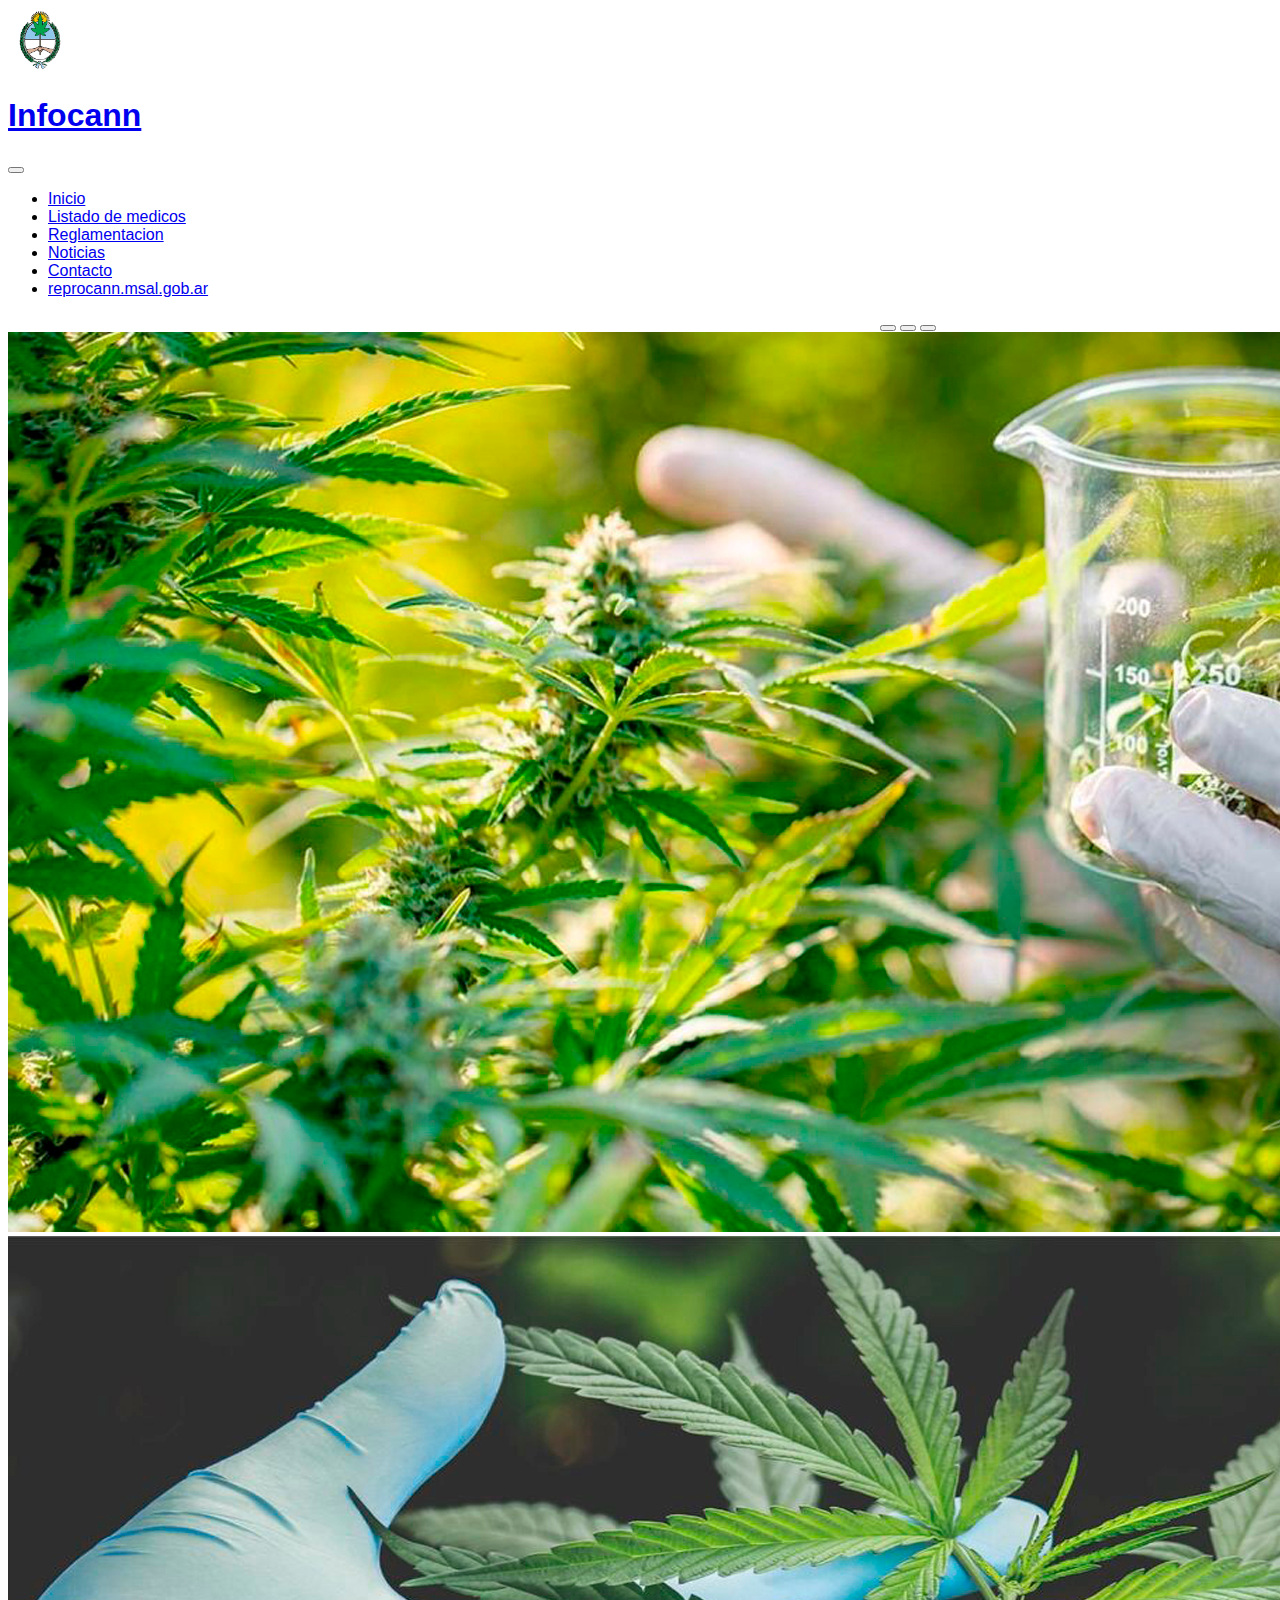
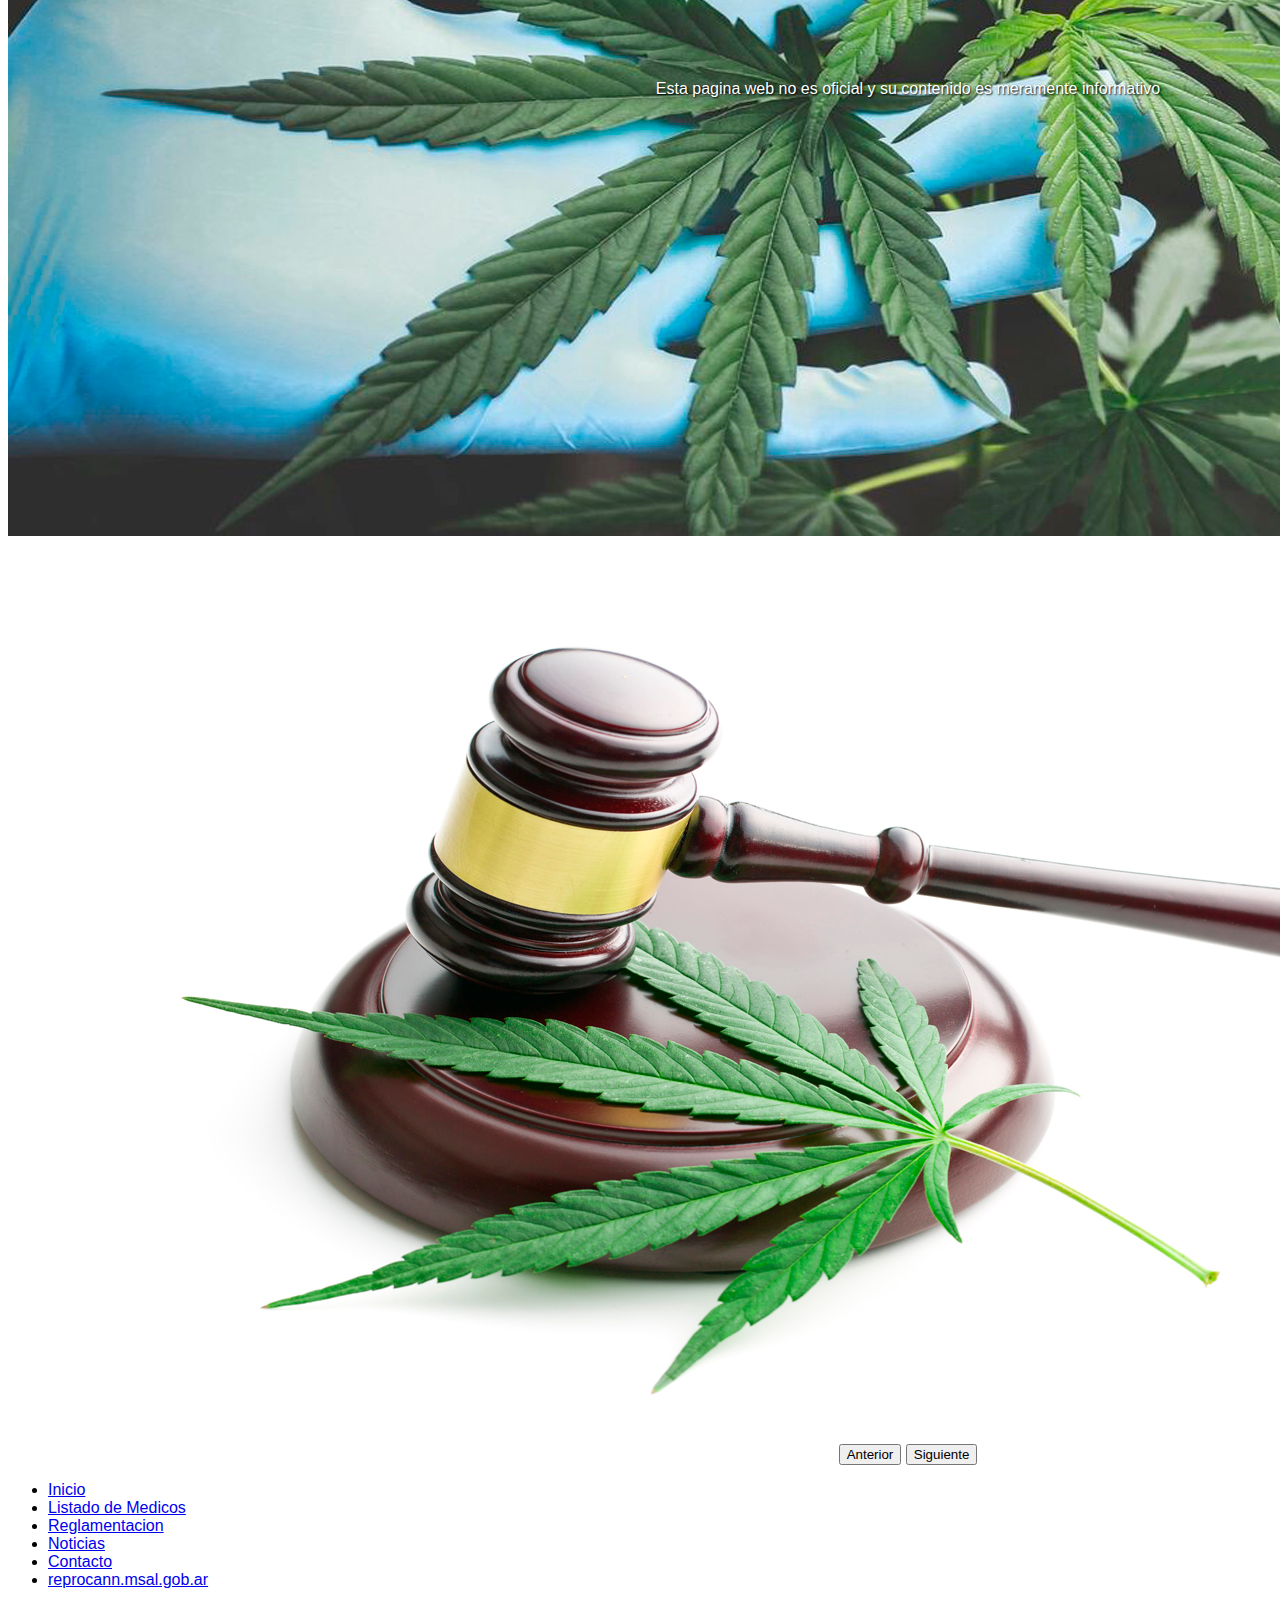
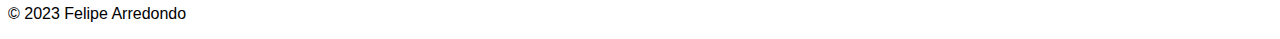
<file: index.html>
<!DOCTYPE html>
<html lang="es">
    <head>
        <meta charset="UTF-8">
        <meta http-equiv="X-UA-Compatible" content="IE=edge">
        <meta name="viewport" content="width=device-width, initial-scale=1.0">
       
        <link href="https://cdn.jsdelivr.net/npm/bootstrap@5.2.3/dist/css/bootstrap.min.css" rel="stylesheet" integrity="sha384-rbsA2VBKQhggwzxH7pPCaAqO46MgnOM80zW1RWuH61DGLwZJEdK2Kadq2F9CUG65" crossorigin="anonymous">
        
        <link rel="stylesheet" href="css/styles.css" type="text/css">
        <title>Infocann</title>
    
    </head>
<body>
  <header>
    <div id="barranavegacion">
        <nav class="navbar navbar-expand-lg navbar-dark bg-primary" class="barradenavegacion">
            <div class="container-fluid">
         
             <img id="logoCBD" src="images/logoCBD.png" href="index.html">
            
            
              <a class="navbar-brand" href="index.html"><h1 id="textoprincipal">Infocann</h1>                
              </a>
            
              <button class="navbar-toggler" type="button" data-bs-toggle="collapse" data-bs-target="#navbarSupportedContent" aria-controls="navbarSupportedContent" aria-expanded="false" aria-label="Toggle navigation">
                <span class="navbar-toggler-icon"></span>
              </button>
              <div class="collapse navbar-collapse" id="navbarSupportedContent">
                <ul class="navbar-nav ms-auto">
                  <li class="nav-item">
                    <a class="nav-link active" href="index.html">Inicio</a>
                  </li>
                  <li class="nav-item">
                    <a class="nav-link active" href="lista.php">Listado de medicos</a>
                  </li>
                  <li class="nav-item">
                    <a class="nav-link active" href="reglamentacion.html">Reglamentacion</a>
                  </li>
                  <li class="nav-item">
                    <a class="nav-link active" href="noticias.html">Noticias</a>
                  </li>
                  <li class="nav-item">
                    <a class="nav-link active" href="contacto.html">Contacto</a>
                  </li>
                  <li class="nav-item">
                    <a class="nav-link active" href="https://reprocann.msal.gob.ar/auth">reprocann.msal.gob.ar</a>
                  </li>
                 
                
                </ul>
                
              </div>
            </div>
          </nav>
    </div>
  </header>

  <section class="contenedorcarousel">
    <div id="carouselExampleIndicators" class="carousel slide" data-bs-ride="true">
      <div class="carousel-indicators">
        <button type="button" data-bs-target="#carouselExampleIndicators" data-bs-slide-to="0" class="active" aria-current="true" aria-label="Slide 1"></button>
        <button type="button" data-bs-target="#carouselExampleIndicators" data-bs-slide-to="1" aria-label="Slide 2"></button>
        <button type="button" data-bs-target="#carouselExampleIndicators" data-bs-slide-to="2" aria-label="Slide 3"></button>
      </div>
      <div class="carousel-inner">
        <div class="carousel-item active">
          <img src="images/banner1.jpg" class="d-block w-100" alt="...">
        </div>
        <div class="carousel-item">
          <img src="images/banner2.jpg" class="d-block w-100" alt="...">
        </div>
        <div class="carousel-item">
          <img src="images/banner3.jpg" class="d-block w-100" alt="...">
        </div>
      </div>
      <button class="carousel-control-prev" type="button" data-bs-target="#carouselExampleIndicators" data-bs-slide="prev">
        <span class="carousel-control-prev-icon" aria-hidden="true"></span>
        <span class="visually-hidden">Anterior</span>
      </button>
      <button class="carousel-control-next" type="button" data-bs-target="#carouselExampleIndicators" data-bs-slide="next">
        <span class="carousel-control-next-icon" aria-hidden="true"></span>
        <span class="visually-hidden">Siguiente</span>
      </button>
    </div>

    <div class="textocentrado">
      Esta pagina web no es oficial y su contenido es meramente informativo
    </div>

  </section>

  

  
  <footer class="py-3 my-4">
    <ul class="nav justify-content-center border-bottom pb-3 mb-3">
      <li class="nav-item"><a href="index.html" class="nav-link px-2 text-muted">Inicio</a></li>
      <li class="nav-item"><a href="lista.html" class="nav-link px-2 text-muted">Listado de Medicos</a></li>
      <li class="nav-item"><a href="reglamentacion.html" class="nav-link px-2 text-muted">Reglamentacion</a></li>
      <li class="nav-item"><a href="noticias.html" class="nav-link px-2 text-muted">Noticias</a></li>
      <li class="nav-item"><a href="contacto.html" class="nav-link px-2 text-muted">Contacto</a></li>
      <li class="nav-item"><a href="https://reprocann.msal.gob.ar/auth" class="nav-link px-2 text-muted">reprocann.msal.gob.ar</a></li>
    </ul>
    <p class="text-center text-muted">© 2023 Felipe Arredondo</p>
  </footer>
  
    <script src="https://cdn.jsdelivr.net/npm/bootstrap@5.2.3/dist/js/bootstrap.bundle.min.js" integrity="sha384-kenU1KFdBIe4zVF0s0G1M5b4hcpxyD9F7jL+jjXkk+Q2h455rYXK/7HAuoJl+0I4" crossorigin="anonymous"></script>
</body>
</html>
</file>
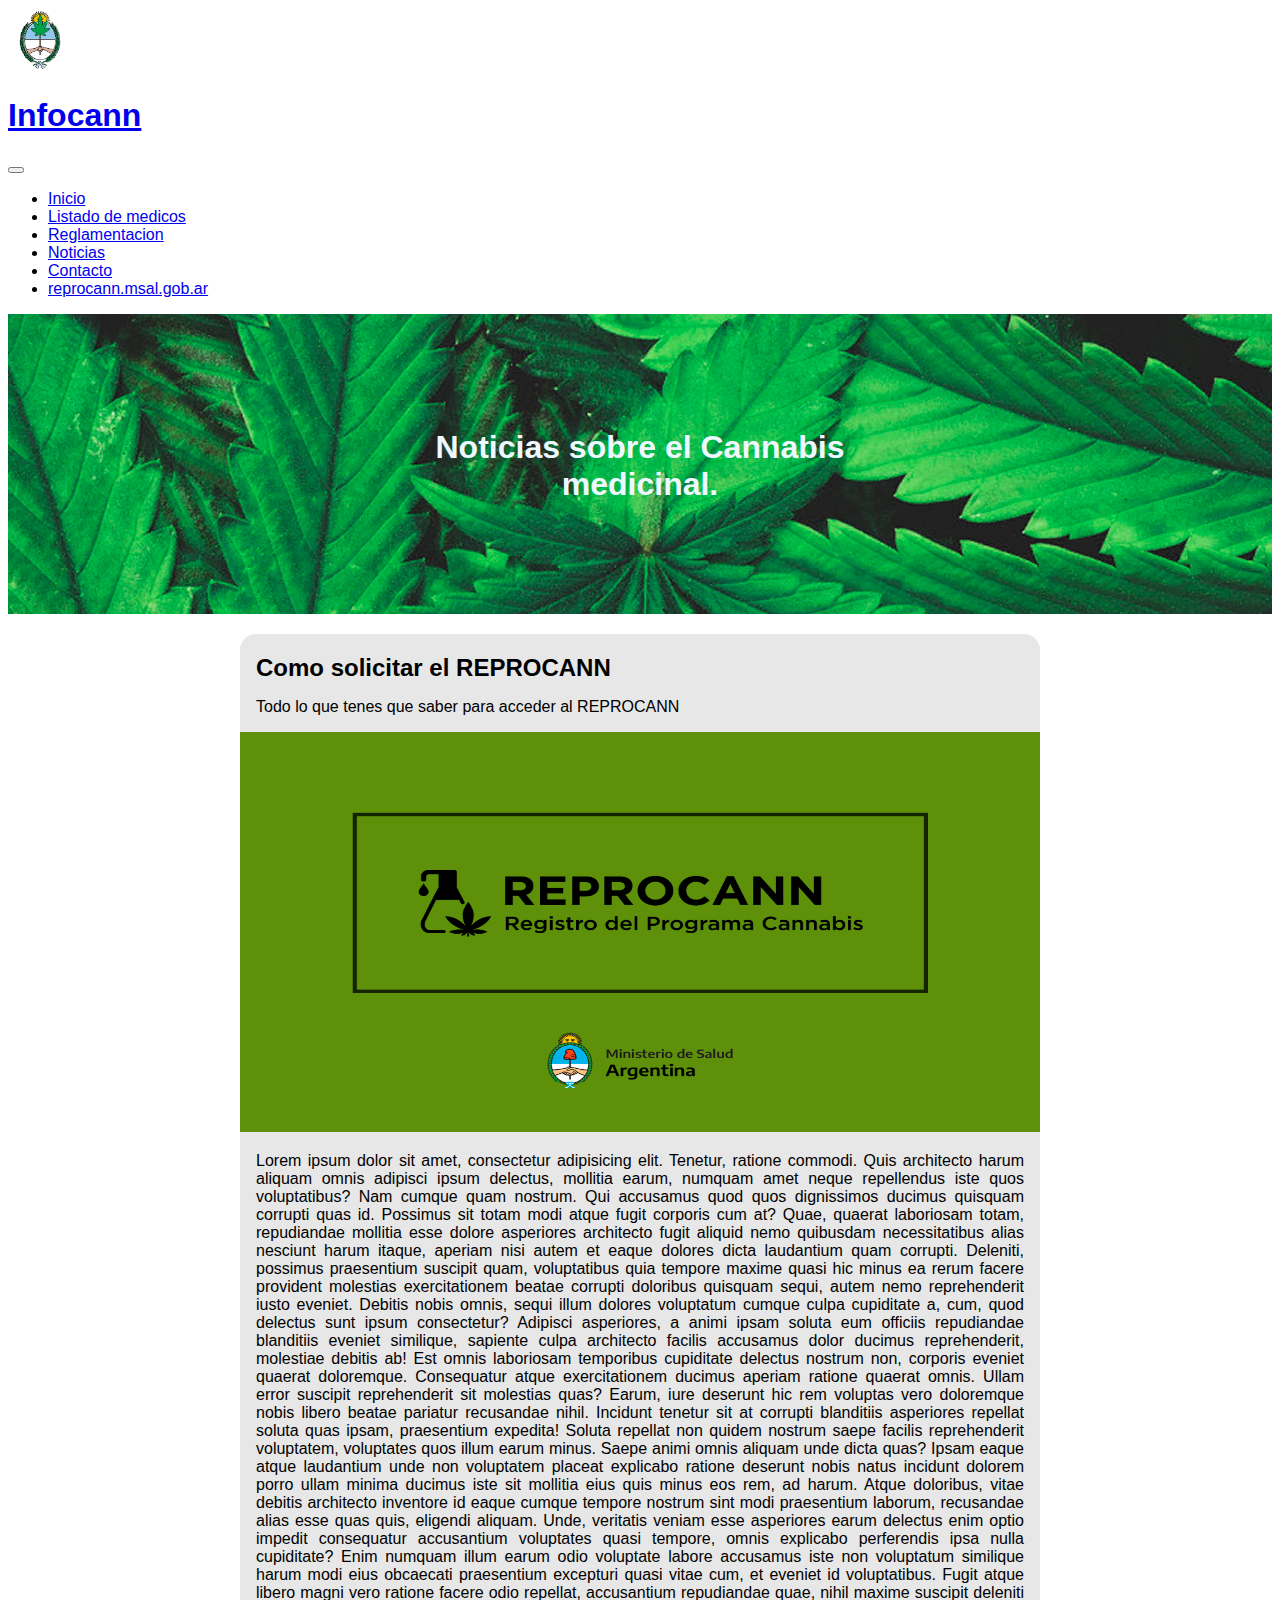
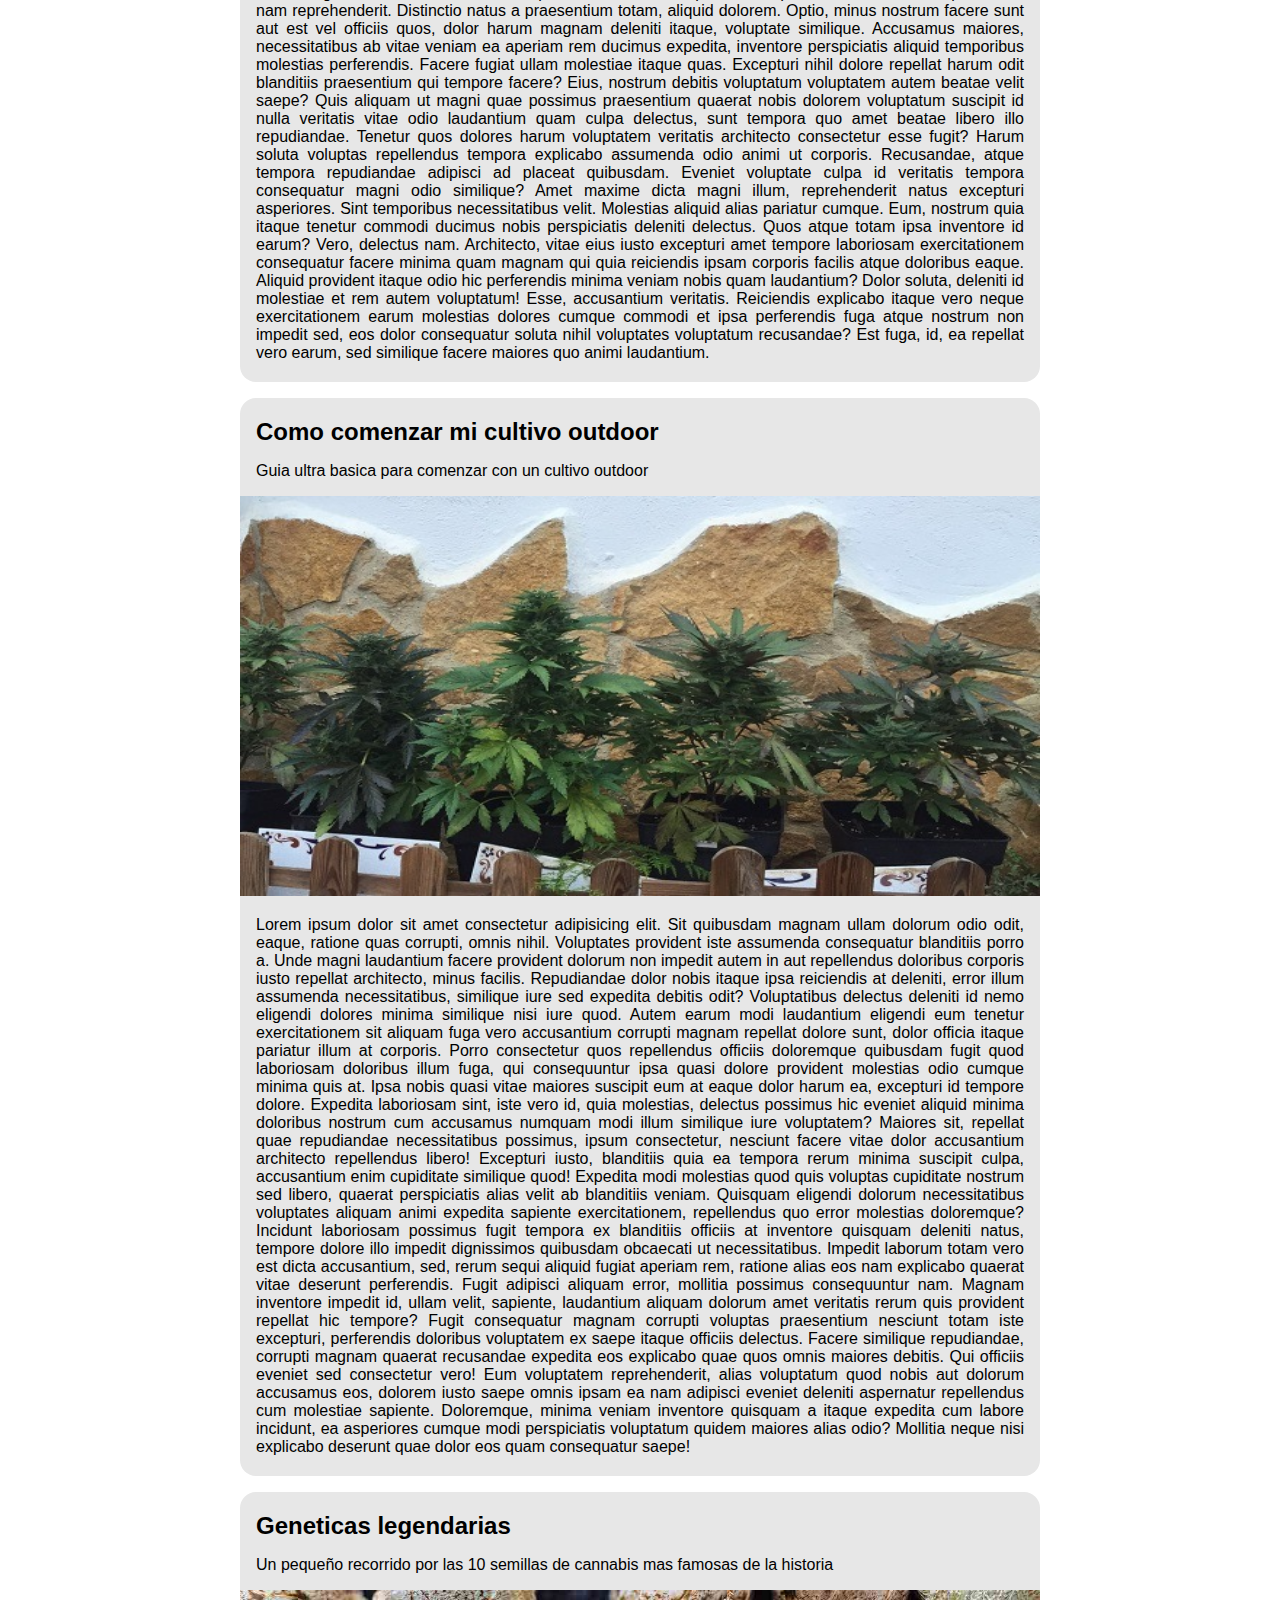
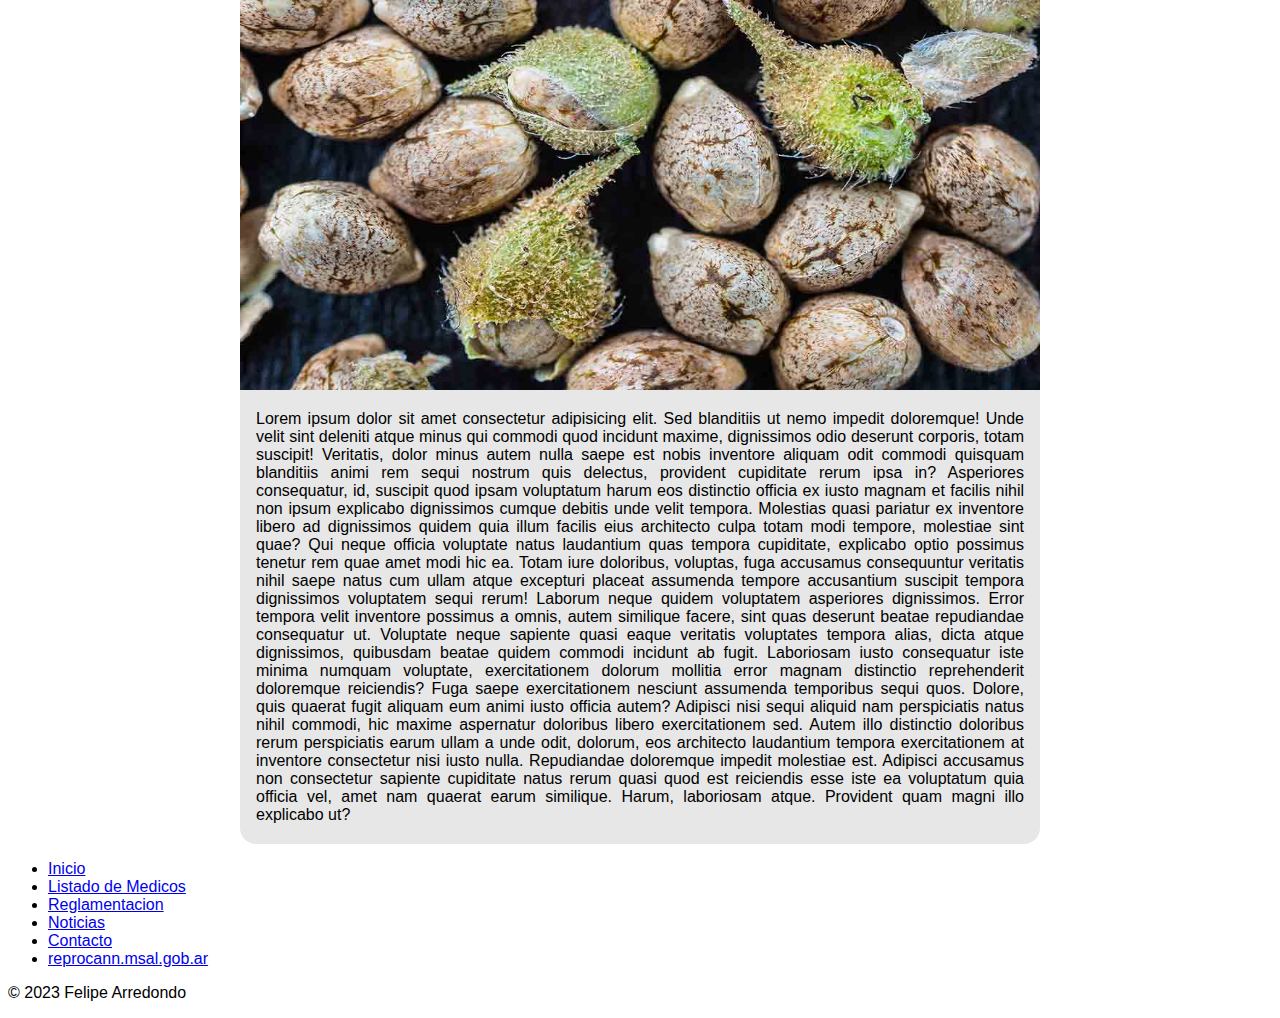
<file: noticias.html>
<!DOCTYPE html>
<html lang="es">
    <head>
        <meta charset="UTF-8">
        <meta http-equiv="X-UA-Compatible" content="IE=edge">
        <meta name="viewport" content="width=device-width, initial-scale=1.0">
        <link rel="stylesheet" href="css/styles.css" type="text/css">
        <link href="https://cdn.jsdelivr.net/npm/bootstrap@5.2.3/dist/css/bootstrap.min.css" rel="stylesheet" integrity="sha384-rbsA2VBKQhggwzxH7pPCaAqO46MgnOM80zW1RWuH61DGLwZJEdK2Kadq2F9CUG65" crossorigin="anonymous">
        <title>Noticias</title>
    
    </head>
<body>
  <header>
    <div id="barranavegacion">
        <nav class="navbar navbar-expand-lg navbar-dark bg-primary">
            <div class="container-fluid">
         
             <img id="logoCBD" src="images/logoCBD.png" href="index.html">
            
            
              <a class="navbar-brand" href="index.html"><h1 id="textoprincipal">Infocann</h1>                
              </a>
            
              <button class="navbar-toggler" type="button" data-bs-toggle="collapse" data-bs-target="#navbarSupportedContent" aria-controls="navbarSupportedContent" aria-expanded="false" aria-label="Toggle navigation">
                <span class="navbar-toggler-icon"></span>
              </button>
              <div class="collapse navbar-collapse" id="navbarSupportedContent">
                <ul class="navbar-nav ms-auto">
                  <li class="nav-item">
                    <a class="nav-link active" href="index.html">Inicio</a>
                  </li>
                  <li class="nav-item">
                    <a class="nav-link active" href="lista.php">Listado de medicos</a>
                  </li>
                  <li class="nav-item">
                    <a class="nav-link active" href="reglamentacion.html">Reglamentacion</a>
                  </li>
                  <li class="nav-item">
                    <a class="nav-link active" href="noticias.html">Noticias</a>
                  </li>
                  <li class="nav-item">
                    <a class="nav-link active" href="contacto.html">Contacto</a>
                  </li>
                  <li class="nav-item">
                    <a class="nav-link active" href="https://reprocann.msal.gob.ar/auth">reprocann.msal.gob.ar</a>
                  </li>
                 
                
                </ul>
                
              </div>
            </div>
          </nav>
    </div>
  </header>
    <div class="contenedormedico">
        <img id="fondoletras"src="images/noticias.jpg" />
        <div class="centradomedico">
          <h1 class="titulo">Noticias sobre el Cannabis medicinal.</h1>
        </div>
      </div>

      <section class="containerarticulos">
        <article>
            <h2>Como solicitar el REPROCANN</h2>
            <p class="textosub">Todo lo que tenes que saber para acceder al REPROCANN</p>
            <img src="images/reprocann-blog.jpg" width="800" height="400" />
            <p>Lorem ipsum dolor sit amet, consectetur adipisicing elit. Tenetur, ratione commodi. Quis architecto harum
                aliquam omnis adipisci ipsum delectus, mollitia earum, numquam amet neque repellendus iste quos
                voluptatibus? Nam cumque quam nostrum. Qui accusamus quod quos dignissimos ducimus quisquam corrupti
                quas id. Possimus sit totam modi atque fugit corporis cum at? Quae, quaerat laboriosam totam,
                repudiandae mollitia esse dolore asperiores architecto fugit aliquid nemo quibusdam necessitatibus alias
                nesciunt harum itaque, aperiam nisi autem et eaque dolores dicta laudantium quam corrupti. Deleniti,
                possimus praesentium suscipit quam, voluptatibus quia tempore maxime quasi hic minus ea rerum facere
                provident molestias exercitationem beatae corrupti doloribus quisquam sequi, autem nemo reprehenderit
                iusto eveniet. Debitis nobis omnis, sequi illum dolores voluptatum cumque culpa cupiditate a, cum, quod
                delectus sunt ipsum consectetur? Adipisci asperiores, a animi ipsam soluta eum officiis repudiandae
                blanditiis eveniet similique, sapiente culpa architecto facilis accusamus dolor ducimus reprehenderit,
                molestiae debitis ab! Est omnis laboriosam temporibus cupiditate delectus nostrum non, corporis eveniet
                quaerat doloremque. Consequatur atque exercitationem ducimus aperiam ratione quaerat omnis. Ullam error
                suscipit reprehenderit sit molestias quas? Earum, iure deserunt hic rem voluptas vero doloremque nobis
                libero beatae pariatur recusandae nihil. Incidunt tenetur sit at corrupti blanditiis asperiores repellat
                soluta quas ipsam, praesentium expedita! Soluta repellat non quidem nostrum saepe facilis reprehenderit
                voluptatem, voluptates quos illum earum minus. Saepe animi omnis aliquam unde dicta quas? Ipsam eaque
                atque laudantium unde non voluptatem placeat explicabo ratione deserunt nobis natus incidunt dolorem
                porro ullam minima ducimus iste sit mollitia eius quis minus eos rem, ad harum. Atque doloribus, vitae
                debitis architecto inventore id eaque cumque tempore nostrum sint modi praesentium laborum, recusandae
                alias esse quas quis, eligendi aliquam. Unde, veritatis veniam esse asperiores earum delectus enim optio
                impedit consequatur accusantium voluptates quasi tempore, omnis explicabo perferendis ipsa nulla
                cupiditate? Enim numquam illum earum odio voluptate labore accusamus iste non voluptatum similique harum
                modi eius obcaecati praesentium excepturi quasi vitae cum, et eveniet id voluptatibus. Fugit atque
                libero magni vero ratione facere odio repellat, accusantium repudiandae quae, nihil maxime suscipit
                deleniti nam reprehenderit. Distinctio natus a praesentium totam, aliquid dolorem. Optio, minus nostrum
                facere sunt aut est vel officiis quos, dolor harum magnam deleniti itaque, voluptate similique.
                Accusamus maiores, necessitatibus ab vitae veniam ea aperiam rem ducimus expedita, inventore
                perspiciatis aliquid temporibus molestias perferendis. Facere fugiat ullam molestiae itaque quas.
                Excepturi nihil dolore repellat harum odit blanditiis praesentium qui tempore facere? Eius, nostrum
                debitis voluptatum voluptatem autem beatae velit saepe? Quis aliquam ut magni quae possimus praesentium
                quaerat nobis dolorem voluptatum suscipit id nulla veritatis vitae odio laudantium quam culpa delectus,
                sunt tempora quo amet beatae libero illo repudiandae. Tenetur quos dolores harum voluptatem veritatis
                architecto consectetur esse fugit? Harum soluta voluptas repellendus tempora explicabo assumenda odio
                animi ut corporis. Recusandae, atque tempora repudiandae adipisci ad placeat quibusdam. Eveniet
                voluptate culpa id veritatis tempora consequatur magni odio similique? Amet maxime dicta magni illum,
                reprehenderit natus excepturi asperiores. Sint temporibus necessitatibus velit. Molestias aliquid alias
                pariatur cumque. Eum, nostrum quia itaque tenetur commodi ducimus nobis perspiciatis deleniti delectus.
                Quos atque totam ipsa inventore id earum? Vero, delectus nam. Architecto, vitae eius iusto excepturi
                amet tempore laboriosam exercitationem consequatur facere minima quam magnam qui quia reiciendis ipsam
                corporis facilis atque doloribus eaque. Aliquid provident itaque odio hic perferendis minima veniam
                nobis quam laudantium? Dolor soluta, deleniti id molestiae et rem autem voluptatum! Esse, accusantium
                veritatis. Reiciendis explicabo itaque vero neque exercitationem earum molestias dolores cumque commodi
                et ipsa perferendis fuga atque nostrum non impedit sed, eos dolor consequatur soluta nihil voluptates
                voluptatum recusandae? Est fuga, id, ea repellat vero earum, sed similique facere maiores quo animi
                laudantium.</p>
        </article>

        <article>
            <h2>Como comenzar mi cultivo outdoor</h2>
            <p class="textosub">Guia ultra basica para comenzar con un cultivo outdoor</p>
            <img src="images/blueberry-auto-piensaenverde.jpg" width="800" height="400" />
            <p>Lorem ipsum dolor sit amet consectetur adipisicing elit. Sit quibusdam magnam ullam dolorum odio odit,
                eaque, ratione quas corrupti, omnis nihil. Voluptates provident iste assumenda consequatur blanditiis
                porro a. Unde magni laudantium facere provident dolorum non impedit autem in aut repellendus doloribus
                corporis iusto repellat architecto, minus facilis. Repudiandae dolor nobis itaque ipsa reiciendis at
                deleniti, error illum assumenda necessitatibus, similique iure sed expedita debitis odit? Voluptatibus
                delectus deleniti id nemo eligendi dolores minima similique nisi iure quod. Autem earum modi laudantium
                eligendi eum tenetur exercitationem sit aliquam fuga vero accusantium corrupti magnam repellat dolore
                sunt, dolor officia itaque pariatur illum at corporis. Porro consectetur quos repellendus officiis
                doloremque quibusdam fugit quod laboriosam doloribus illum fuga, qui consequuntur ipsa quasi dolore
                provident molestias odio cumque minima quis at. Ipsa nobis quasi vitae maiores suscipit eum at eaque
                dolor harum ea, excepturi id tempore dolore. Expedita laboriosam sint, iste vero id, quia molestias,
                delectus possimus hic eveniet aliquid minima doloribus nostrum cum accusamus numquam modi illum
                similique iure voluptatem? Maiores sit, repellat quae repudiandae necessitatibus possimus, ipsum
                consectetur, nesciunt facere vitae dolor accusantium architecto repellendus libero! Excepturi iusto,
                blanditiis quia ea tempora rerum minima suscipit culpa, accusantium enim cupiditate similique quod!
                Expedita modi molestias quod quis voluptas cupiditate nostrum sed libero, quaerat perspiciatis alias
                velit ab blanditiis veniam. Quisquam eligendi dolorum necessitatibus voluptates aliquam animi expedita
                sapiente exercitationem, repellendus quo error molestias doloremque? Incidunt laboriosam possimus fugit
                tempora ex blanditiis officiis at inventore quisquam deleniti natus, tempore dolore illo impedit
                dignissimos quibusdam obcaecati ut necessitatibus. Impedit laborum totam vero est dicta accusantium,
                sed, rerum sequi aliquid fugiat aperiam rem, ratione alias eos nam explicabo quaerat vitae deserunt
                perferendis. Fugit adipisci aliquam error, mollitia possimus consequuntur nam. Magnam inventore impedit
                id, ullam velit, sapiente, laudantium aliquam dolorum amet veritatis rerum quis provident repellat hic
                tempore? Fugit consequatur magnam corrupti voluptas praesentium nesciunt totam iste excepturi,
                perferendis doloribus voluptatem ex saepe itaque officiis delectus. Facere similique repudiandae,
                corrupti magnam quaerat recusandae expedita eos explicabo quae quos omnis maiores debitis. Qui officiis
                eveniet sed consectetur vero! Eum voluptatem reprehenderit, alias voluptatum quod nobis aut dolorum
                accusamus eos, dolorem iusto saepe omnis ipsam ea nam adipisci eveniet deleniti aspernatur repellendus
                cum molestiae sapiente. Doloremque, minima veniam inventore quisquam a itaque expedita cum labore
                incidunt, ea asperiores cumque modi perspiciatis voluptatum quidem maiores alias odio? Mollitia neque
                nisi explicabo deserunt quae dolor eos quam consequatur saepe!</p>
        </article>

        <article>
            <h2>Geneticas legendarias</h2>
            <p class="textosub">Un pequeño recorrido por las 10 semillas de cannabis mas famosas de la historia</p>
            <img src="images/hacer-semillas-marihuana-1.jpg" width="800" height="400" />
            <p>Lorem ipsum dolor sit amet consectetur adipisicing elit. Sed blanditiis ut nemo impedit doloremque! Unde
                velit sint deleniti atque minus qui commodi quod incidunt maxime, dignissimos odio deserunt corporis,
                totam suscipit! Veritatis, dolor minus autem nulla saepe est nobis inventore aliquam odit commodi
                quisquam blanditiis animi rem sequi nostrum quis delectus, provident cupiditate rerum ipsa in?
                Asperiores consequatur, id, suscipit quod ipsam voluptatum harum eos distinctio officia ex iusto magnam
                et facilis nihil non ipsum explicabo dignissimos cumque debitis unde velit tempora. Molestias quasi
                pariatur ex inventore libero ad dignissimos quidem quia illum facilis eius architecto culpa totam modi
                tempore, molestiae sint quae? Qui neque officia voluptate natus laudantium quas tempora cupiditate,
                explicabo optio possimus tenetur rem quae amet modi hic ea. Totam iure doloribus, voluptas, fuga
                accusamus consequuntur veritatis nihil saepe natus cum ullam atque excepturi placeat assumenda tempore
                accusantium suscipit tempora dignissimos voluptatem sequi rerum! Laborum neque quidem voluptatem
                asperiores dignissimos. Error tempora velit inventore possimus a omnis, autem similique facere, sint
                quas deserunt beatae repudiandae consequatur ut. Voluptate neque sapiente quasi eaque veritatis
                voluptates tempora alias, dicta atque dignissimos, quibusdam beatae quidem commodi incidunt ab fugit.
                Laboriosam iusto consequatur iste minima numquam voluptate, exercitationem dolorum mollitia error magnam
                distinctio reprehenderit doloremque reiciendis? Fuga saepe exercitationem nesciunt assumenda temporibus
                sequi quos. Dolore, quis quaerat fugit aliquam eum animi iusto officia autem? Adipisci nisi sequi
                aliquid nam perspiciatis natus nihil commodi, hic maxime aspernatur doloribus libero exercitationem sed.
                Autem illo distinctio doloribus rerum perspiciatis earum ullam a unde odit, dolorum, eos architecto
                laudantium tempora exercitationem at inventore consectetur nisi iusto nulla. Repudiandae doloremque
                impedit molestiae est. Adipisci accusamus non consectetur sapiente cupiditate natus rerum quasi quod est
                reiciendis esse iste ea voluptatum quia officia vel, amet nam quaerat earum similique. Harum, laboriosam
                atque. Provident quam magni illo explicabo ut?</p>
        </article>

    </section>


      <footer class="py-3 my-4">
        <ul class="nav justify-content-center border-bottom pb-3 mb-3">
          <li class="nav-item"><a href="index.html" class="nav-link px-2 text-muted">Inicio</a></li>
          <li class="nav-item"><a href="lista.php" class="nav-link px-2 text-muted">Listado de Medicos</a></li>
          <li class="nav-item"><a href="reglamentacion.html" class="nav-link px-2 text-muted">Reglamentacion</a></li>
          <li class="nav-item"><a href="noticias.html" class="nav-link px-2 text-muted">Noticias</a></li>
          <li class="nav-item"><a href="contacto.html" class="nav-link px-2 text-muted">Contacto</a></li>
          <li class="nav-item"><a href="https://reprocann.msal.gob.ar/auth" class="nav-link px-2 text-muted">reprocann.msal.gob.ar</a></li>
        </ul>
        <p class="text-center text-muted">© 2023 Felipe Arredondo</p>
      </footer>

    <script src="https://cdn.jsdelivr.net/npm/bootstrap@5.2.3/dist/js/bootstrap.bundle.min.js" integrity="sha384-kenU1KFdBIe4zVF0s0G1M5b4hcpxyD9F7jL+jjXkk+Q2h455rYXK/7HAuoJl+0I4" crossorigin="anonymous"></script>
</body>
</html>
</file>
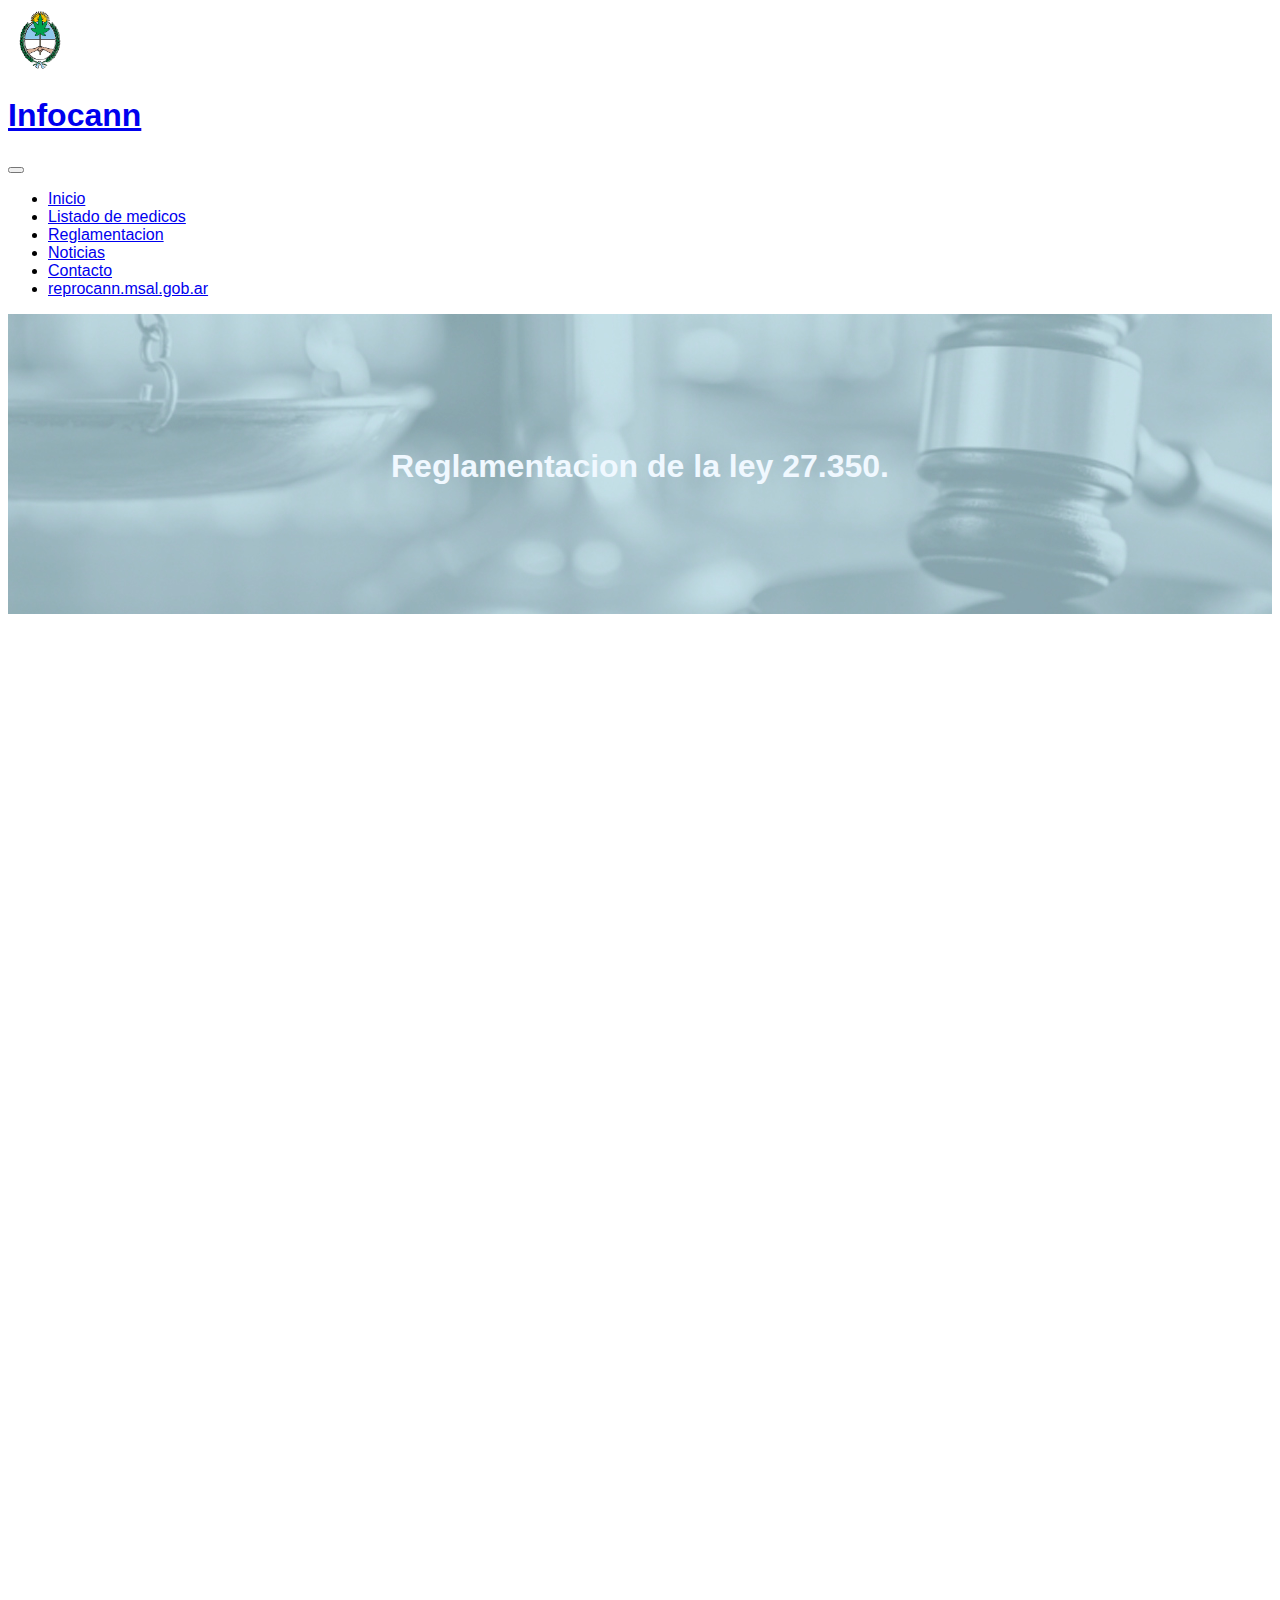
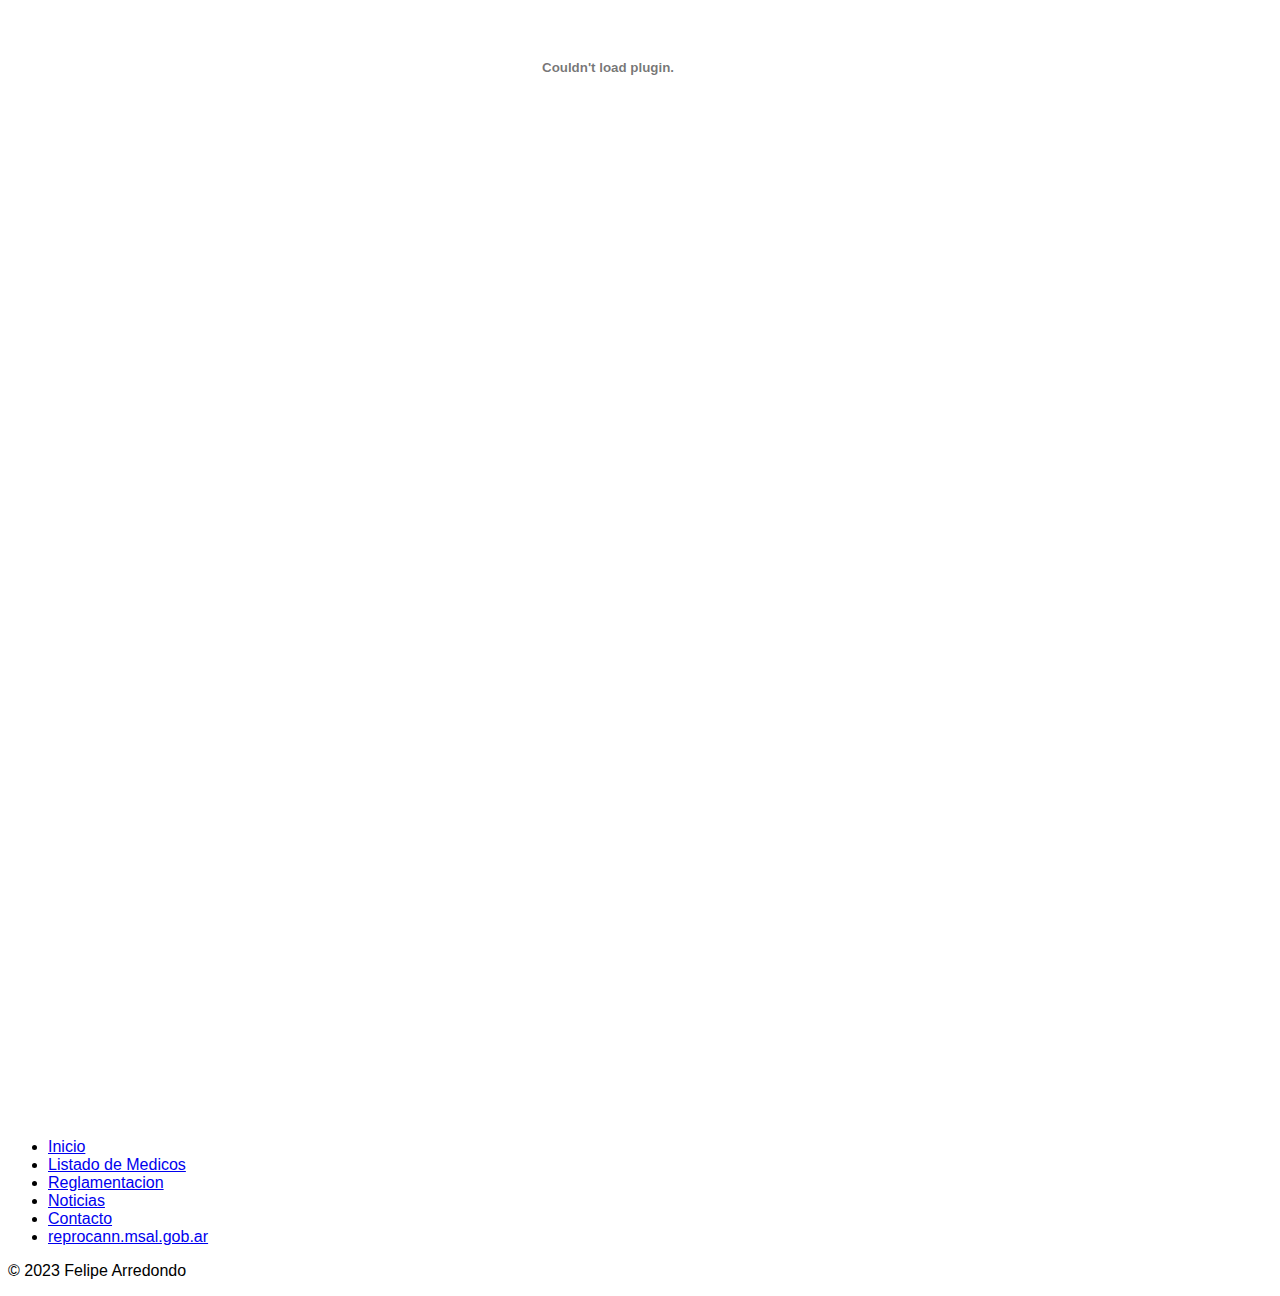
<file: reglamentacion.html>
<!DOCTYPE html>
<html lang="es">
    <head>
        <meta charset="UTF-8">
        <meta http-equiv="X-UA-Compatible" content="IE=edge">
        <meta name="viewport" content="width=device-width, initial-scale=1.0">
        <link rel="stylesheet" href="css/styles.css" type="text/css">
        <link href="https://cdn.jsdelivr.net/npm/bootstrap@5.2.3/dist/css/bootstrap.min.css" rel="stylesheet" integrity="sha384-rbsA2VBKQhggwzxH7pPCaAqO46MgnOM80zW1RWuH61DGLwZJEdK2Kadq2F9CUG65" crossorigin="anonymous">
        <title>Reglamentacíon</title>
    
    </head>
<body>
  <header>
    <div id="barranavegacion">
        <nav class="navbar navbar-expand-lg navbar-dark bg-primary">
            <div class="container-fluid">
         
             <img id="logoCBD" src="images/logoCBD.png" href="index.html">
            
            
              <a class="navbar-brand" href="index.html"><h1 id="textoprincipal">Infocann</h1>                
              </a>
            
              <button class="navbar-toggler" type="button" data-bs-toggle="collapse" data-bs-target="#navbarSupportedContent" aria-controls="navbarSupportedContent" aria-expanded="false" aria-label="Toggle navigation">
                <span class="navbar-toggler-icon"></span>
              </button>
              <div class="collapse navbar-collapse" id="navbarSupportedContent">
                <ul class="navbar-nav ms-auto">
                  <li class="nav-item">
                    <a class="nav-link active" href="index.html">Inicio</a>
                  </li>
                  <li class="nav-item">
                    <a class="nav-link active" href="lista.php">Listado de medicos</a>
                  </li>
                  <li class="nav-item">
                    <a class="nav-link active" href="reglamentacion.html">Reglamentacion</a>
                  </li>
                  <li class="nav-item">
                    <a class="nav-link active" href="noticias.html">Noticias</a>
                  </li>
                  <li class="nav-item">
                    <a class="nav-link active" href="contacto.html">Contacto</a>
                  </li>
                  <li class="nav-item">
                    <a class="nav-link active" href="https://reprocann.msal.gob.ar/auth">reprocann.msal.gob.ar</a>
                  </li>
                 
                
                </ul>
                
              </div>
            </div>
          </nav>
    </div>
  </header>
    <div class="contenedormedico">
        <img id="fondoletras"src="images/reglamentacion.jpg" />
        <div class="centradomedico">
          <h1 class="titulo">Reglamentacion de la ley 27.350.</h1>
        </div>
      </div>

      <div class="d-flex justify-content-center mt-3">
        <embed src="images/wireframe.pdf" width="1200px" height="2100px" />
      </div>

      <footer class="py-3 my-4">
        <ul class="nav justify-content-center border-bottom pb-3 mb-3">
          <li class="nav-item"><a href="index.html" class="nav-link px-2 text-muted">Inicio</a></li>
          <li class="nav-item"><a href="lista.php" class="nav-link px-2 text-muted">Listado de Medicos</a></li>
          <li class="nav-item"><a href="reglamentacion.html" class="nav-link px-2 text-muted">Reglamentacion</a></li>
          <li class="nav-item"><a href="noticias.html" class="nav-link px-2 text-muted">Noticias</a></li>
          <li class="nav-item"><a href="contacto.html" class="nav-link px-2 text-muted">Contacto</a></li>
          <li class="nav-item"><a href="https://reprocann.msal.gob.ar/auth" class="nav-link px-2 text-muted">reprocann.msal.gob.ar</a></li>
        </ul>
        <p class="text-center text-muted">© 2023 Felipe Arredondo</p>
      </footer>

    <script src="https://cdn.jsdelivr.net/npm/bootstrap@5.2.3/dist/js/bootstrap.bundle.min.js" integrity="sha384-kenU1KFdBIe4zVF0s0G1M5b4hcpxyD9F7jL+jjXkk+Q2h455rYXK/7HAuoJl+0I4" crossorigin="anonymous"></script>
</body>
</html>
</file>
<file: css/styles.css>
*{
   font-family: 'Open Sans', sans-serif;
}

#h2medicos{

   margin-top: 3rem;
   text-align: center;
   align-items: center;

 }

#logoCBD{
  
   width: 4rem ;
}

#listash2{
   margin-top: 3rem;
   margin-left: 10rem;
   margin-right: 10rem;
   text-align: center;
   background-color: rgb(113, 210, 240);
   
}

.titulo{
   text-align: center;
   margin: 3rem;
   padding: left 3rem;
   object-fit:scale-down;
   display:flexbox;
   color: aliceblue;
   font-weight: bold;

}

.contenedormedico{
   position:relative;
   display: inline-block;
   
   
   
}


.contenedormedico img{
   width: 100%;
   height: 300px;
   object-fit:cover;
   object-position: bottom;
   
   
}

.centradomedico{
   position: absolute;
   top: 50%;
   left: 50%;
   transform: translate(-50%, -50%);
   
   
}


.containerarticulos{
   width: 800px;
   margin:0 auto;
   box-sizing: content-box;

}

section article{
   transition: box-shadow 0.3s ease;
   background-color: #e7e7e7;
   margin: 1rem 0;
   border-radius: 1rem;
   padding: 0.25rem 0;
   cursor:pointer;
}

section article h2, section article p{
   margin: 1rem ;
   text-align: justify;

}

section article:hover{
   box-shadow: 0 0.1rem 0.4rem rgba(0, 0, 0, 3);
}

.contenedorcarousel{
   position: relative;
   display: inline-block;
   text-align: center;
}


.textocentrado{
   text-shadow: 1px 1px 2px black;
   font-size: 100%;
   text-shadow:#2c2c2c;
   text-shadow: 2rem;
   color: white;
   position: absolute;
   top: 50%;
   left: 50%;
   transform: translate(-50%, -50%);
}

.barranavegacion{

   margin-left: 3rem;
   margin-right: 3rem;
}

/* .tabla{
   margin-left: 10rem;
   margin-right: 10rem;
} */

@media (max-width: 600px) {
   .tabla{
      margin-left: 0rem;
      margin-right: 0rem;
      
   }

   #fondoletras{
      object-fit:cover;
      object-position: 0rem;
   }

   #listash2{
      margin-top: 3rem;
      margin-left: 0rem;
      margin-right: 0rem;
      text-align: center;
      background-color: rgb(219, 219, 219);
   }

 }

.formulariomedicos{
   margin-left: 15%;
   margin-right: 15%;
   
}
</file>
